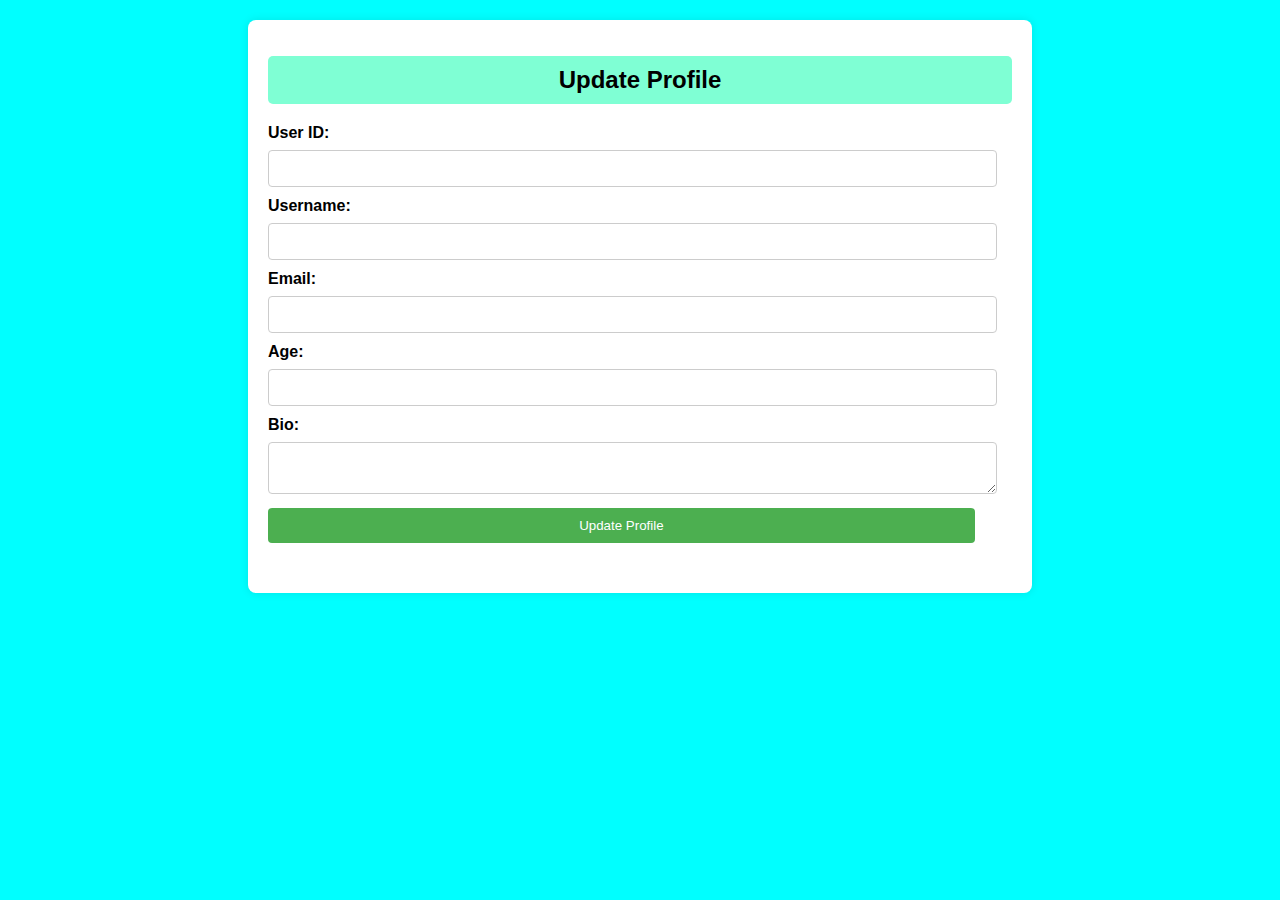
<file: updateUserProfile/index.html>
<!DOCTYPE html>
<html lang="en">
  <head>
    <meta charset="UTF-8" />
    <meta name="viewport" content="width=device-width, initial-scale=1.0" />
    <title>Update Profile</title>
    <link rel="stylesheet" href="styles.css" />
  </head>
  <body>
    <div class="container">
      <h1>Update Profile</h1>
      <form id="updateProfileForm">
        <label for="userId">User ID:</label>
        <input type="text" id="userId" name="user_id" required />

        <label for="username">Username:</label>
        <input type="text" id="username" name="username" />

        <label for="email">Email:</label>
        <input type="email" id="email" name="email" />

        <label for="age">Age:</label>
        <input type="number" id="age" name="age" />

        <label for="bio">Bio:</label>
        <textarea id="bio" name="bio"></textarea>

        <input type="submit" value="Update Profile" />
      </form>
      <div class="message" id="message"></div>
    </div>

    <script src="script.js"></script>
  </body>
</html>
</file>
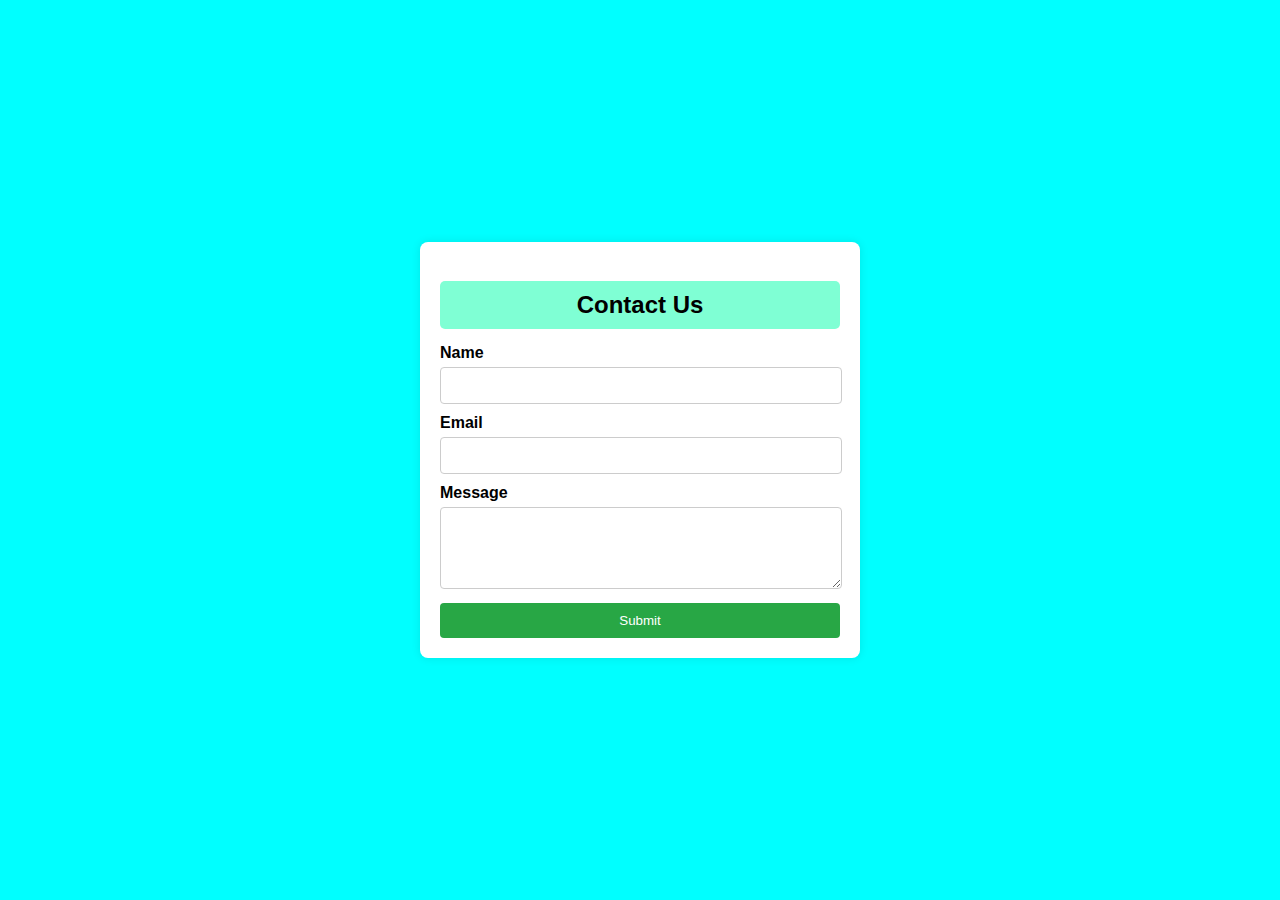
<file: contactus.html>
<!DOCTYPE html>
<html lang="en">
  <head>
    <meta charset="UTF-8" />
    <meta name="viewport" content="width=device-width, initial-scale=1.0" />
    <title>Contact Us</title>
    <link rel="stylesheet" href="contactus.css" />
  </head>
  <body>
    <div class="contact-form">
      <h2>Contact Us</h2>
      <form action="submit_form.php" method="post">
        <label for="name">Name</label>
        <input type="text" id="name" name="name" required />

        <label for="email">Email</label>
        <input type="email" id="email" name="email" required />

        <label for="message">Message</label>
        <textarea id="message" name="message" rows="4" required></textarea>

        <button type="submit">Submit</button>
      </form>
    </div>
  </body>
</html>
</file>
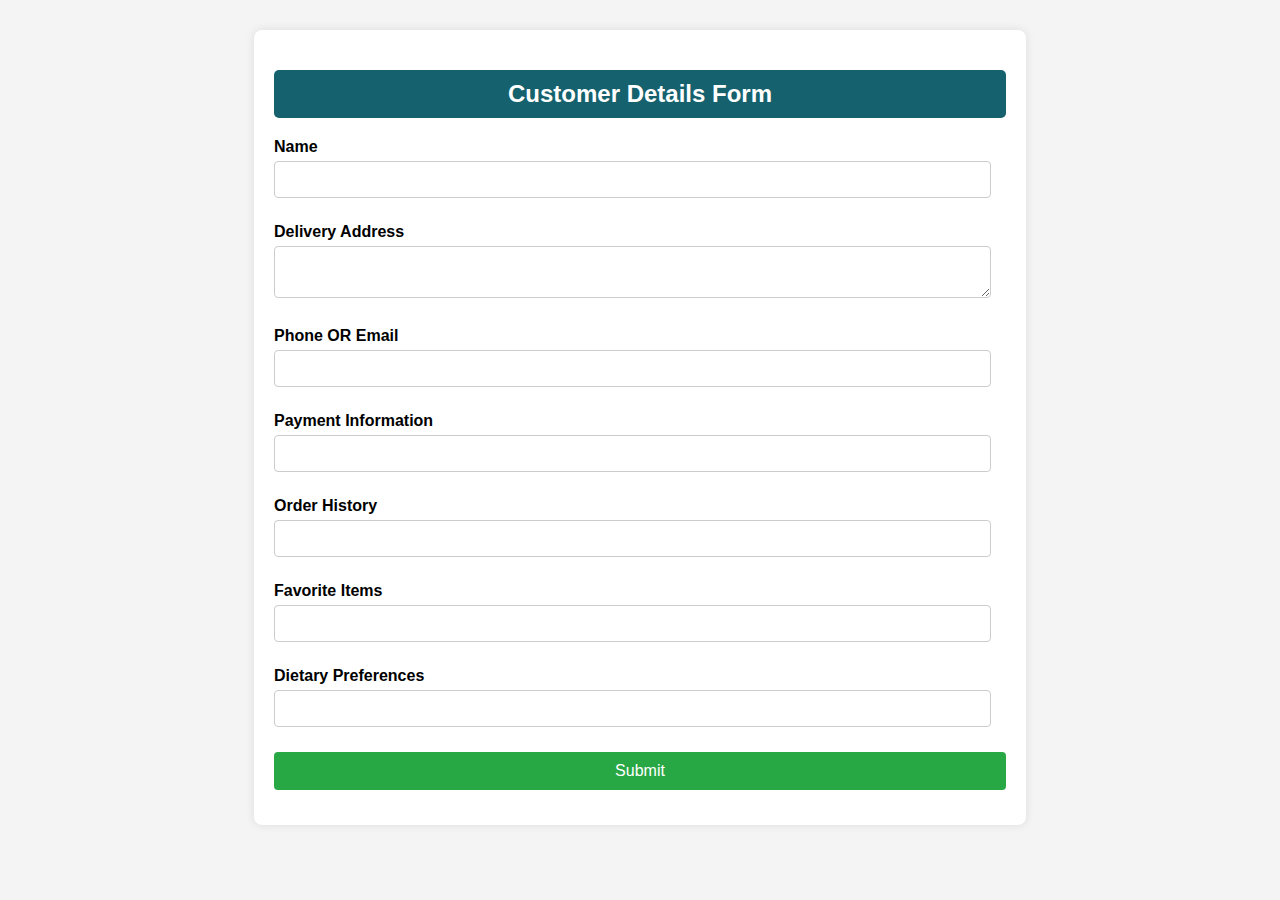
<file: customer.html>
<!DOCTYPE html>
<html lang="en">
  <head>
    <meta charset="UTF-8" />
    <meta name="viewport" content="width=device-width, initial-scale=1.0" />
    <title>Customer Details Form</title>
    <link rel="stylesheet" href="customer.css" />
  </head>
  <body>
    <div class="form-container">
      <h2>Customer Details Form</h2>
      <form action="submit_form.php" method="post">
        <div class="form-group">
          <label for="name">Name</label>
          <input type="text" id="name" name="name" required />
        </div>
        <div class="form-group">
          <label for="address">Delivery Address</label>
          <textarea id="address" name="address" required></textarea>
        </div>
        <div class="form-group">
          <label for="phone">Phone OR Email</label>
          <input type="tel" id="phone" name="phone" required />
        </div>
        <div class="form-group">
          <label for="payment">Payment Information</label>
          <input id="payment" name="payment" required />
        </div>
        <div class="form-group">
          <label for="orderhistory">Order History</label>
          <input type="text" id="orderhistory" name="orderhistory" required />
        </div>
        <div class="form-group">
          <label for="favorite">Favorite Items</label>
          <input type="text" id="favorite" name="favorite" required />
        </div>
        <div class="form-group">
          <label for="dietary">Dietary Preferences</label>
          <input type="text" id="dietary" name="dietary" required />
        </div>
        <div class="form-group">
          <button type="submit">Submit</button>
        </div>
      </form>
    </div>
  </body>
</html>
</file>
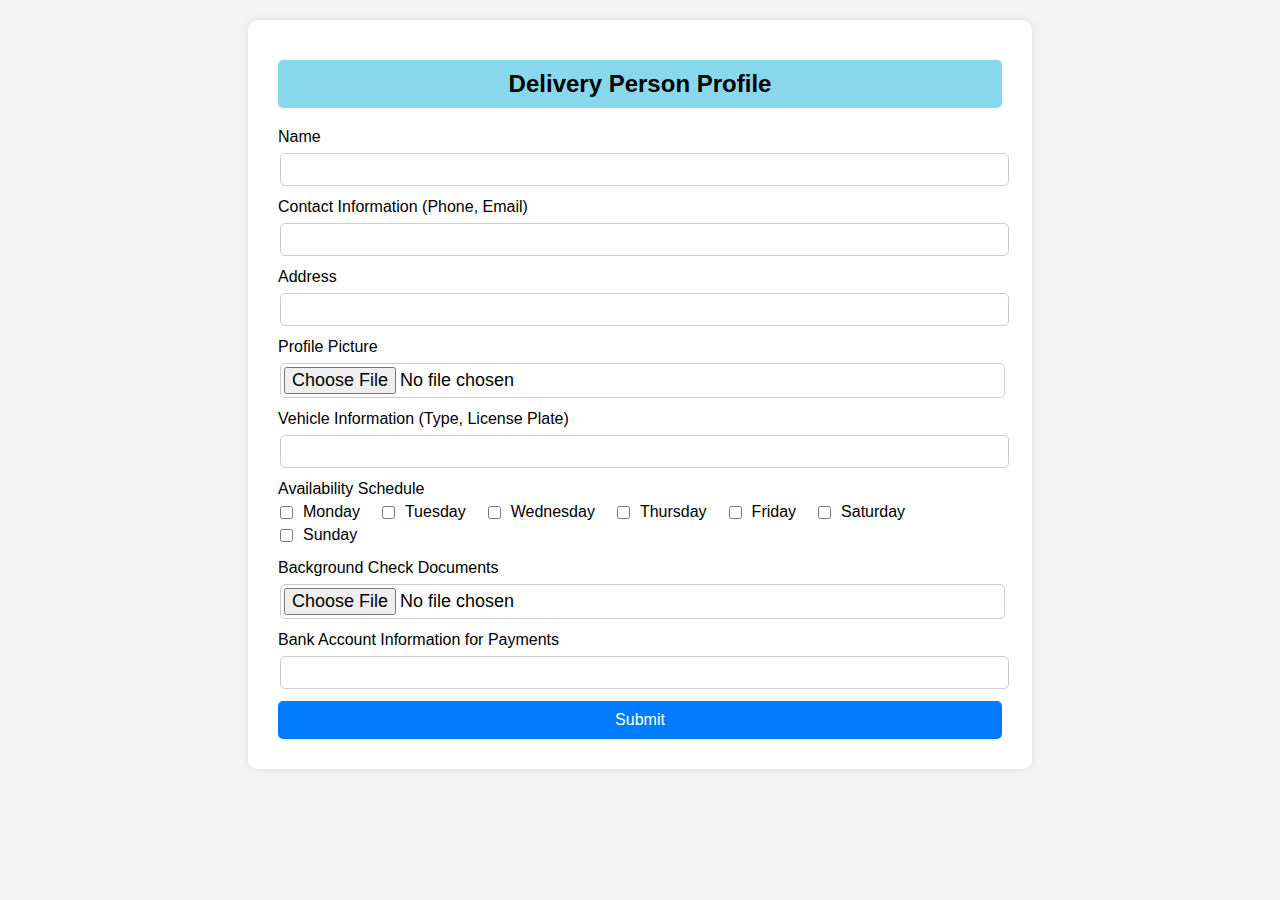
<file: Delivery.html>
<!DOCTYPE html>
<html lang="en">
  <head>
    <meta charset="UTF-8" />
    <meta name="viewport" content="width=device-width, initial-scale=1.0" />
    <title>Delivery Person Profile Page</title>
    <link rel="stylesheet" href="Delivery.css" />
  </head>
  <body>
    <div class="container">
      <h2>Delivery Person Profile</h2>
      <form>
        <div class="form-group">
          <label for="name">Name</label>
          <input type="text" id="name" name="name" required />
        </div>
        <div class="form-group">
          <label for="contact">Contact Information (Phone, Email)</label>
          <input type="text" id="contact" name="contact" required />
        </div>
        <div class="form-group">
          <label for="address">Address</label>
          <input type="text" id="address" name="address" required />
        </div>
        <div class="form-group">
          <label for="profile-picture">Profile Picture</label>
          <input
            type="file"
            id="profile-picture"
            name="profile-picture"
            accept="image/*"
            required />
        </div>
        <div class="form-group">
          <label for="vehicle">Vehicle Information (Type, License Plate)</label>
          <input type="text" id="vehicle" name="vehicle" required />
        </div>
        <div class="form-group">
          <label>Availability Schedule</label>
          <div class="availability">
            <label
              ><input type="checkbox" name="availability" value="Monday" />
              Monday</label
            >
            <label
              ><input type="checkbox" name="availability" value="Tuesday" />
              Tuesday</label
            >
            <label
              ><input type="checkbox" name="availability" value="Wednesday" />
              Wednesday</label
            >
            <label
              ><input type="checkbox" name="availability" value="Thursday" />
              Thursday</label
            >
            <label
              ><input type="checkbox" name="availability" value="Friday" />
              Friday</label
            >
            <label
              ><input type="checkbox" name="availability" value="Saturday" />
              Saturday</label
            >
            <label
              ><input type="checkbox" name="availability" value="Sunday" />
              Sunday</label
            >
          </div>
        </div>
        <div class="form-group">
          <label for="background-check">Background Check Documents</label>
          <input
            type="file"
            id="background-check"
            name="background-check"
            accept=".pdf,.doc,.docx"
            required />
        </div>
        <div class="form-group">
          <label for="bank-account"
            >Bank Account Information for Payments</label
          >
          <input type="text" id="bank-account" name="bank-account" required />
        </div>
        <div class="form-group">
          <button type="submit">Submit</button>
        </div>
      </form>
    </div>
  </body>
</html>
</file>
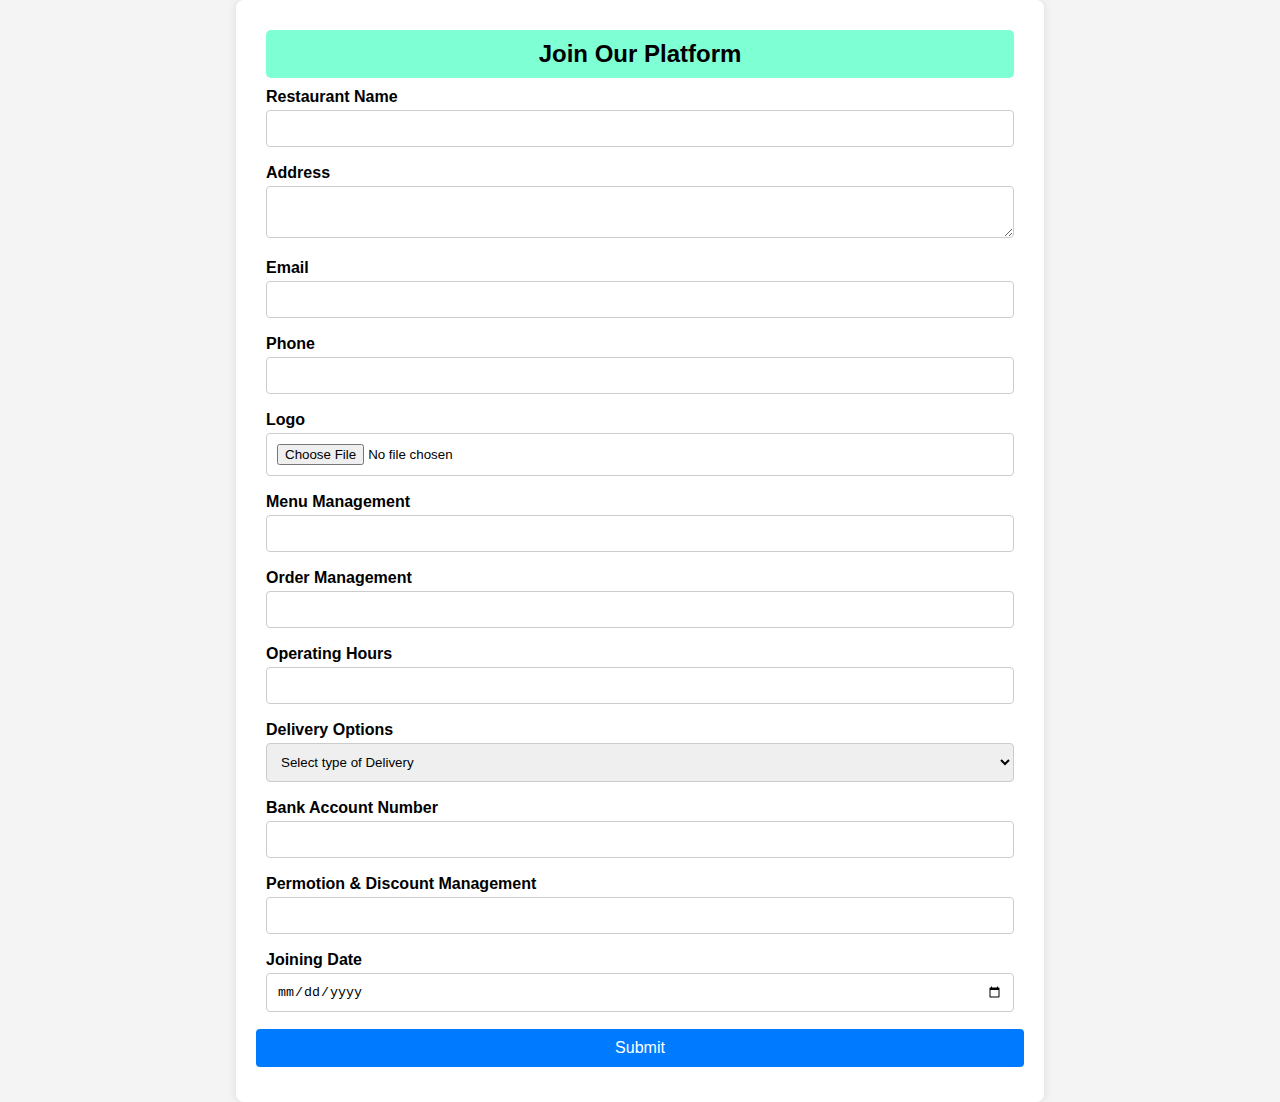
<file: Restaurant.html>
<!DOCTYPE html>
<html lang="en">
  <head>
    <meta charset="UTF-8" />
    <meta name="viewport" content="width=device-width, initial-scale=1.0" />
    <title>Restaurant Join Us Form</title>
    <link rel="stylesheet" href="Restaurent.css" />
  </head>
  <body>
    <div class="form-container">
      <h2>Join Our Platform</h2>
      <form action="submit_form.php" method="post">
        <div class="form-group">
          <label for="restaurantName">Restaurant Name</label>
          <input
            type="text"
            id="restaurantName"
            name="restaurantName"
            required />
        </div>
        <div class="form-group">
          <label for="address">Address</label>
          <textarea type="text" id="address" name="address" required></textarea>
        </div>

        <div class="form-group">
          <label for="email">Email</label>
          <input type="email" id="email" name="email" required />
        </div>
        <div class="form-group">
          <label for="phone">Phone</label>
          <input type="tel" id="phone" name="phone" required />
        </div>

        <div class="form-group">
          <label for="Logo">Logo</label>
          <input type="file" id="logo" name="logo" required />
        </div>

        <div class="form-group">
          <label for="menu">Menu Management</label>
          <input type="text" id="menu" name="menu" required />
        </div>

        <div class="form-group">
          <label for="management">Order Management</label>
          <input type="text" id="city" name="city" required />
        </div>
        <div class="form-group">
          <label for="hour">Operating Hours</label>
          <input type="number" id="hour" name="hour" required />
        </div>

        <div class="form-group">
          <label for="country">Delivery Options</label>
          <select id="country" name="country" required>
            <option value="">Select type of Delivery</option>
            <option value="in-houuse">In-houuse Delivary</option>
            <option value="use Platform">
              Use Platform's Delivery Personel
            </option>
            <option value="other">Other</option>
          </select>
        </div>

        <div class="form-group">
          <label for="bank">Bank Account Number</label>
          <input type="number" id="bank" name="bank" required />
        </div>

        <div class="form-group">
          <label for="Permotion">Permotion & Discount Management</label>
          <input type="number" id="permotion" name="permotion" required />
        </div>

        <div class="form-group">
          <label for="joinDate">Joining Date</label>
          <input type="date" id="joinDate" name="joinDate" required />
        </div>
        <div class="form-group">
          <button type="submit">Submit</button>
        </div>
      </form>
    </div>
  </body>
</html>
</file>
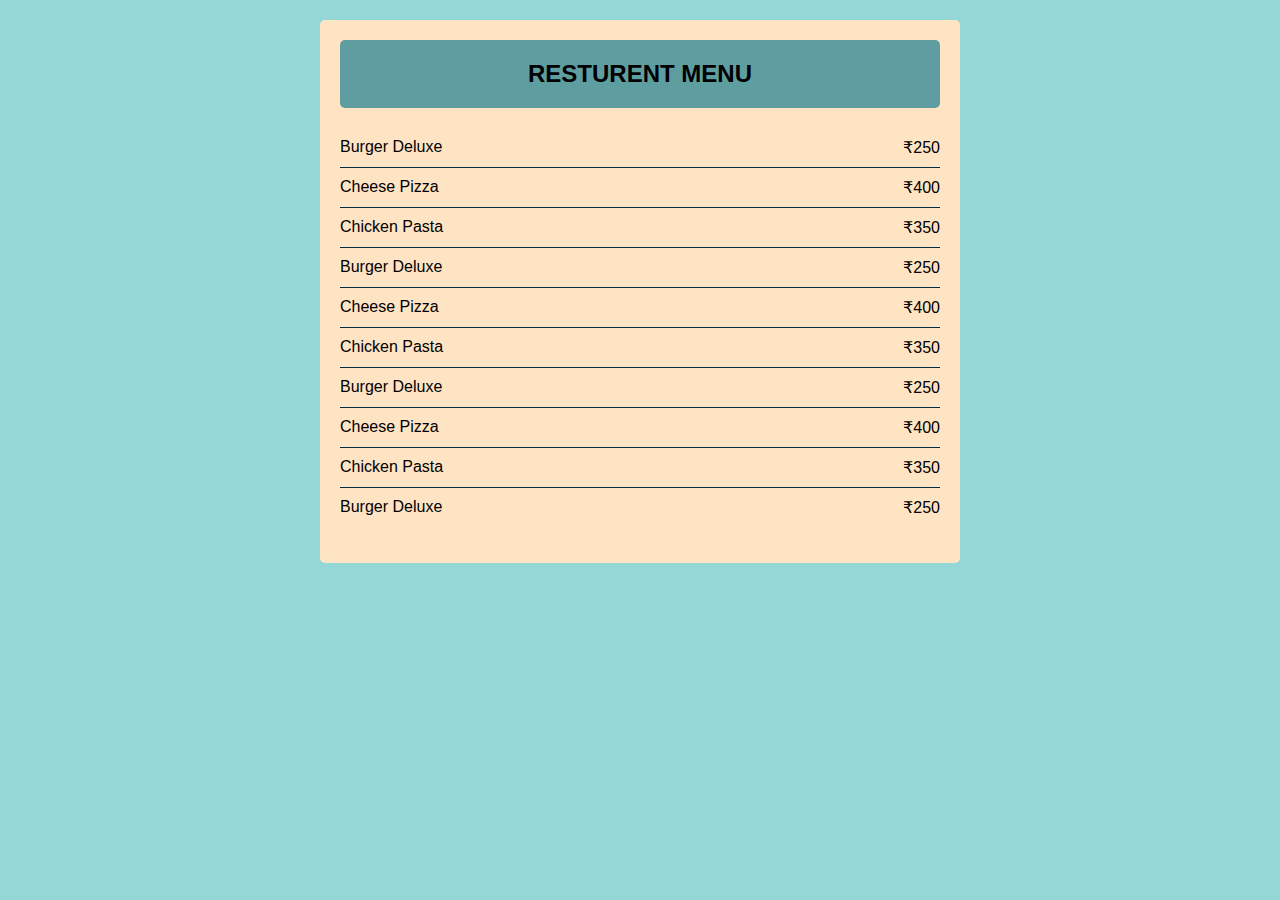
<file: menu/menudetails.html>
<!DOCTYPE html>
<html lang="en">
  <head>
    <meta charset="UTF-8" />
    <meta name="viewport" content="width=device-width, initial-scale=1.0" />
    <title>Restaurant Menu</title>
    <link rel="stylesheet" href="ResturentMenu.css" />
  </head>
  <body>
    <div class="menu-details">
      <h2 class="text">RESTURENT MENU</h2>
      <ul>
        <li><span>Burger Deluxe</span><span>₹250 </span></li>
        <li><span>Cheese Pizza</span><span>₹400 </span></li>
        <li><span>Chicken Pasta</span><span>₹350 </span></li>
        <li><span>Burger Deluxe</span><span>₹250 </span></li>
        <li><span>Cheese Pizza</span><span>₹400 </span></li>
        <li><span>Chicken Pasta</span><span>₹350 </span></li>
        <li><span>Burger Deluxe</span><span>₹250 </span></li>
        <li><span>Cheese Pizza</span><span>₹400 </span></li>
        <li><span>Chicken Pasta</span><span>₹350 </span></li>
        <li><span>Burger Deluxe</span><span>₹250 </span></li>
      </ul>
    </div>
  </body>
</html>
</file>
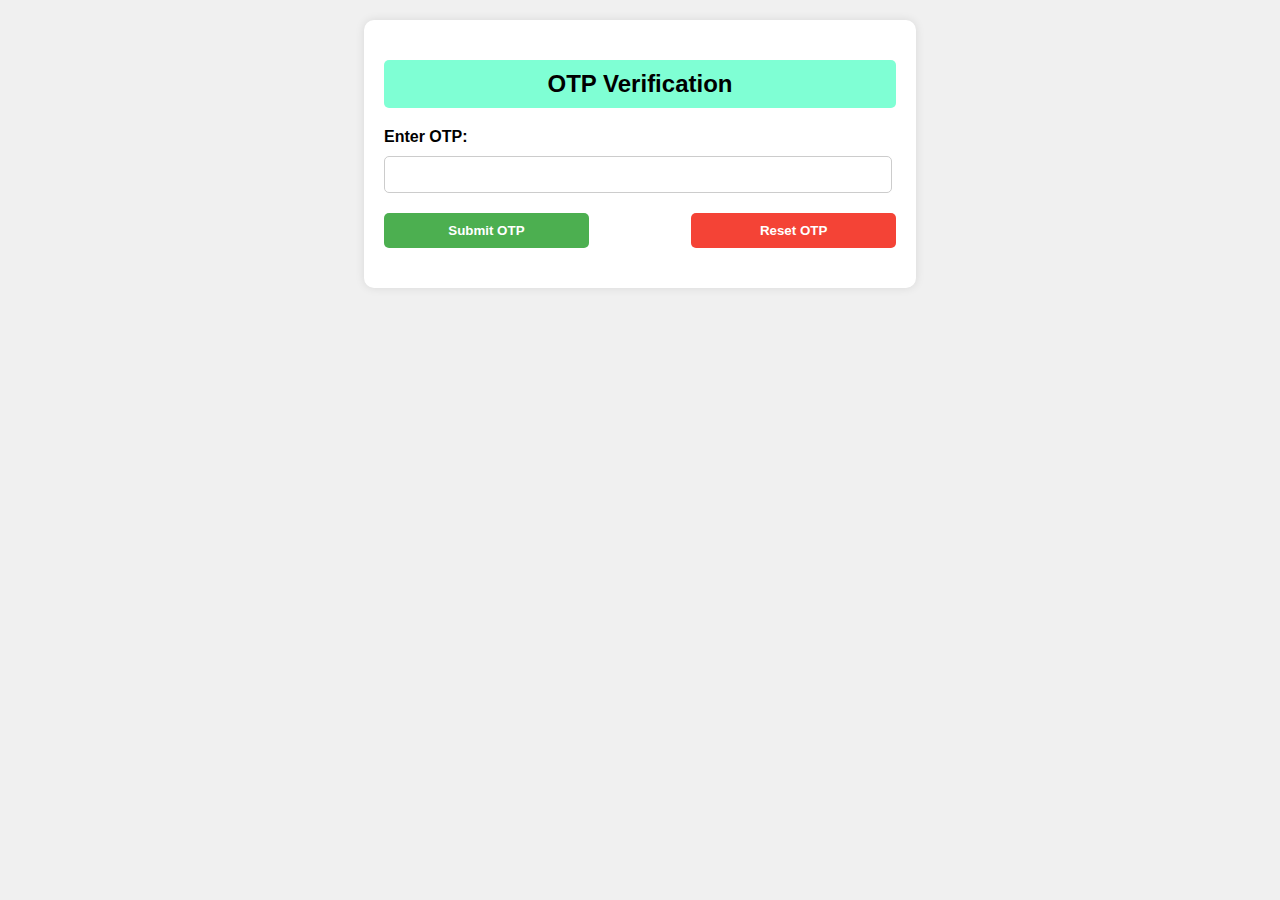
<file: otp/otpform.html>
<!DOCTYPE html>
<html lang="en">
  <head>
    <meta charset="UTF-8" />
    <meta name="viewport" content="width=device-width, initial-scale=1.0" />
    <title>OTP Verification Form</title>
    <link rel="stylesheet" href="styles.css" />
  </head>
  <body>
    <div class="otp-form-container">
      <h2>OTP Verification</h2>
      <form id="otpForm">
        <label for="otp">Enter OTP:</label>
        <input type="text" id="otp" name="otp" maxlength="6" required />
        <div class="button-container">
          <button type="submit">Submit OTP</button>
          <button type="button" id="resetOtpButton">Reset OTP</button>
        </div>
      </form>
      <p id="message"></p>
    </div>
    <script src="script.js"></script>
  </body>
</html>
</file>
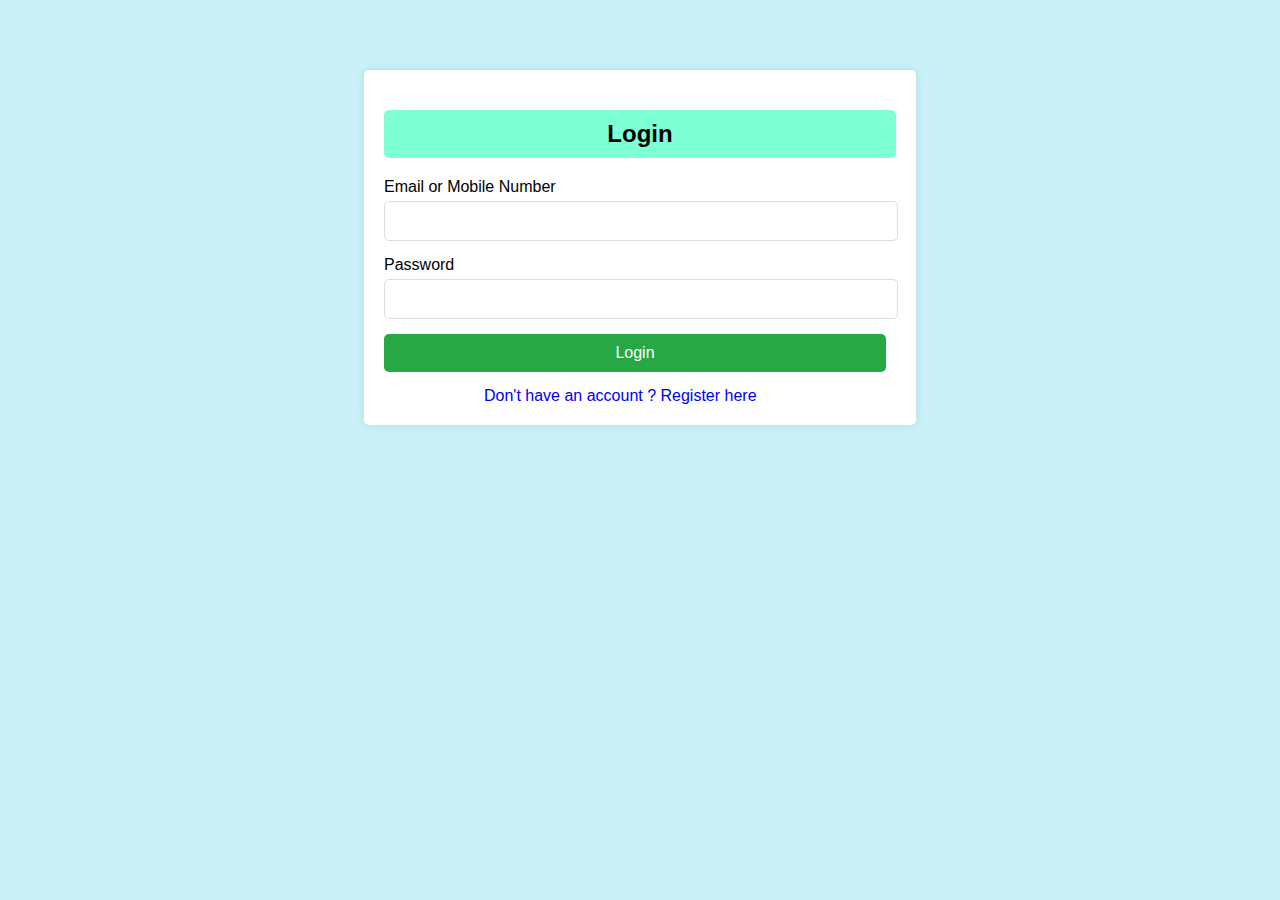
<file: userform/Login.html>
<!DOCTYPE html>
<html lang="en">
  <head>
    <meta charset="UTF-8" />
    <meta name="viewport" content="width=device-width, initial-scale=1.0" />
    <title>User Registration Form</title>
    <link rel="stylesheet" href="Login.css" />
  </head>
  <body>
    <div class="registration-form">
      <h2>Login</h2>
      <form action="/submit_registration" method="post">
        <div class="form-group">
          <label for="email_or_mobile">Email or Mobile Number</label>
          <input
            type="text"
            id="email_or_mobile"
            name="email_or_mobile"
            required />
        </div>
        <div class="form-group">
          <label for="password">Password</label>
          <input type="password" id="password" name="password" required />
        </div>

        <div class="form-group">
          <input type="submit" value="Login" />
        </div>
        <a href="Signup.html">Don't have an account ? Register here</a>
      </form>
    </div>
  </body>
</html>
</file>
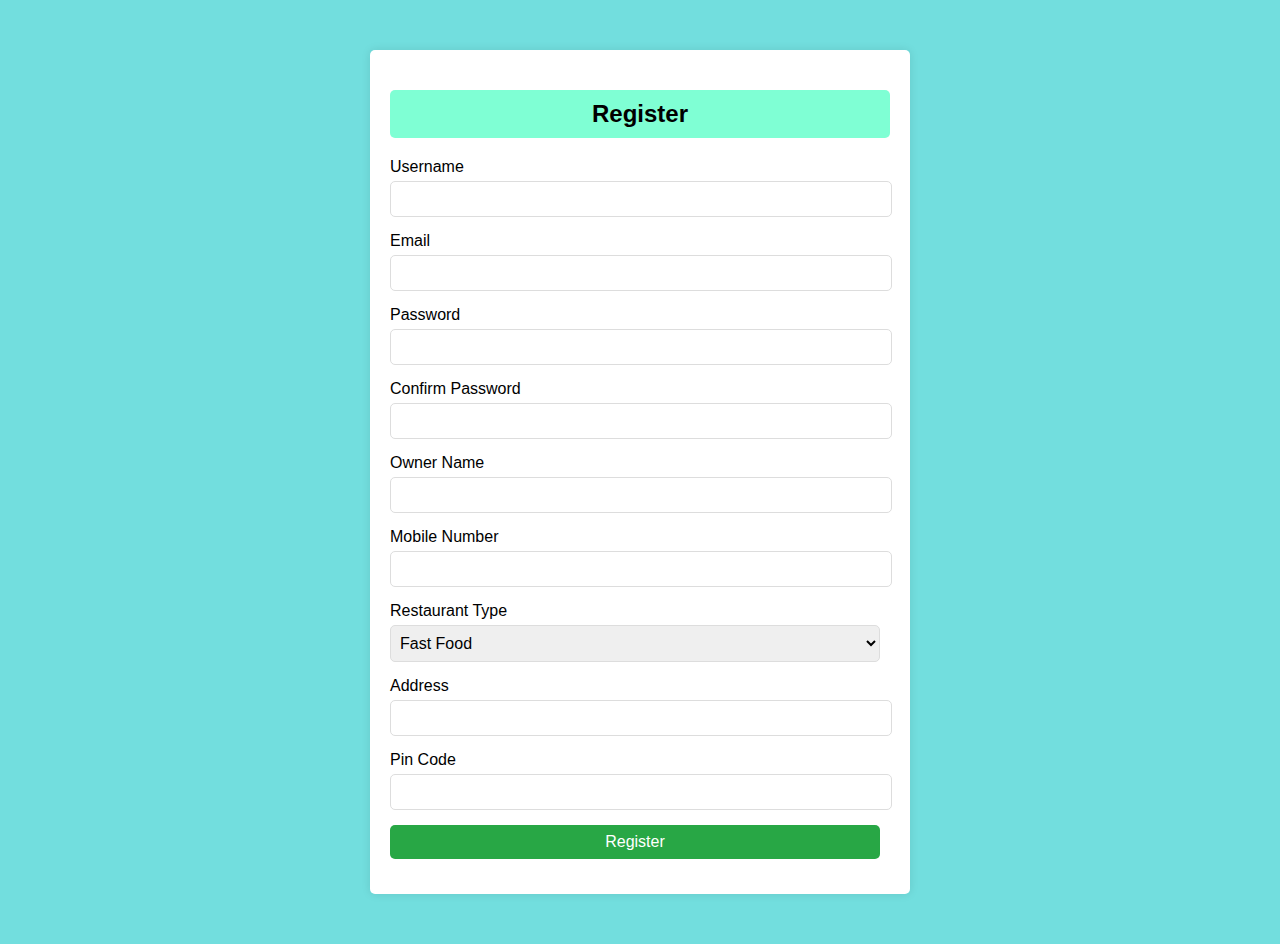
<file: userform/Signup.html>
<!DOCTYPE html>
<html lang="en">
  <head>
    <meta charset="UTF-8" />
    <meta name="viewport" content="width=device-width, initial-scale=1.0" />
    <title>User Registration and Restaurant Details Form</title>
    <link rel="stylesheet" href="signup.css" />
  </head>
  <body>
    <div class="form-container">
      <h2>Register</h2>
      <form action="/submit_registration" method="post">
        <div class="form-group">
          <label for="username">Username</label>
          <input type="text" id="username" name="username" required />
        </div>
        <div class="form-group">
          <label for="email">Email</label>
          <input type="email" id="email" name="email" required />
        </div>
        <div class="form-group">
          <label for="password">Password</label>
          <input type="password" id="password" name="password" required />
        </div>
        <div class="form-group">
          <label for="confirm_password">Confirm Password</label>
          <input
            type="password"
            id="confirm_password"
            name="confirm_password"
            required />
        </div>

        <div class="form-group">
          <label for="owner_name">Owner Name</label>
          <input type="text" id="owner_name" name="owner_name" required />
        </div>
        <div class="form-group">
          <label for="mobile_number">Mobile Number</label>
          <input type="text" id="mobile_number" name="mobile_number" required />
        </div>
        <div class="form-group">
          <label for="restaurant_type">Restaurant Type</label>
          <select id="restaurant_type" name="restaurant_type" required>
            <option value="fast_food">Fast Food</option>
            <option value="casual_dining">Casual Dining</option>
            <option value="fine_dining">Fine Dining</option>
            <option value="cafe">Cafe</option>
            <option value="buffet">Buffet</option>
            <option value="food_truck">Food Truck</option>
          </select>
        </div>
        <div class="form-group">
          <label for="address">Address</label>
          <input type="text" id="address" name="address" required />
        </div>
        <div class="form-group">
          <label for="pin_code">Pin Code</label>
          <input type="text" id="pin_code" name="pin_code" required />
        </div>

        <div class="form-group">
          <input type="submit" value="Register" />
        </div>
      </form>
    </div>
  </body>
</html>
</file>
<file: updateUserProfile/styles.css>
body {
  font-family: Arial, sans-serif;
  background-color: #f4f4f4;
  display: flex;
  justify-content: center;
  align-items: center;
  margin: 20px 20px;
  background-color: aqua;
}
.container {
  background-color: #fff;
  padding: 20px;
  border-radius: 8px;
  box-shadow: 0 0 10px rgba(0, 0, 0, 0.1);
  width: 60%;
}
.container h1 {
  margin-bottom: 20px;
  font-size: 24px;
  text-align: center;
}
.container label {
  display: block;
  margin-bottom: 8px;
  font-weight: bold;
}
.container input[type="text"],
.container input[type="email"],
.container input[type="number"],
.container input[type="submit"],
.container textarea {
  width: 95%;
  padding: 10px;
  margin-bottom: 10px;
  border: 1px solid #ccc;
  border-radius: 4px;
}
.container input[type="submit"] {
  background-color: #4caf50;
  color: white;
  border: none;
  cursor: pointer;
  transition: background-color 0.3s;
}
.container input[type="submit"]:hover {
  background-color: #45a049;
}
h1 {
  background-color: aquamarine;
  padding: 10px;
  border-radius: 5px;
}
.message {
  margin-top: 20px;
  font-size: 18px;
  text-align: center;
  color: green;
}
</file>
<file: contactus.css>
body {
  font-family: Arial, sans-serif;
  margin: 0;
  padding: 0;
  display: flex;
  flex-direction: column;
  align-items: center;
  justify-content: center;
  height: 100vh;
  background-color: #f4f4f4;
  background-color: aqua;
}
.contact-form {
  background: #fff;
  padding: 20px;
  border-radius: 8px;
  box-shadow: 0 0 10px rgba(0, 0, 0, 0.1);
  width: 100%;
  max-width: 400px;
  margin: 10px 20px;
}
.contact-form h2 {
  text-align: center;
  background-color: aquamarine;
  border-radius: 5px;
  padding: 10px;
  margin-bottom: 15px;
}
.contact-form label {
  display: block;
  margin-bottom: 5px;
  font-weight: bold;
}
.contact-form input,
.contact-form textarea {
  width: calc(100% - 20px);
  padding: 10px;
  margin-bottom: 10px;
  border: 1px solid #ccc;
  border-radius: 4px;
}
.contact-form button {
  background-color: #28a745;
  color: white;
  border: none;
  padding: 10px 20px;
  border-radius: 4px;
  cursor: pointer;
  width: 100%;
}
.contact-form button:hover {
  background-color: #218838;
}
@media (max-width: 600px) {
  .contact-form {
    width: 90%;
    padding: 15px;
  }
  .contact-form input,
  .contact-form textarea {
    width: calc(100% - 10px);
    padding: 8px;
  }
  .contact-form button {
    padding: 8px;
  }
}
</file>
<file: customer.css>
body {
  font-family: Arial, sans-serif;
  background-color: #f4f4f4;
  padding: 10px;
  display: flex;
  justify-content: center;
  align-items: center;
  margin: 20px;
}
.form-container {
  background-color: white;
  padding: 20px;
  border-radius: 8px;
  box-shadow: 0 0 10px rgba(0, 0, 0, 0.1);
  width: 100%;
  max-width: 60%;
}
.form-container h2 {
  text-align: center;
  margin-bottom: 20px;
  background-color: #15616d;
  padding: 10px;
  border-radius: 5px;
  color: white;
}
.form-group {
  margin-bottom: 15px;
}
.form-group label {
  display: block;
  margin-bottom: 5px;
  font-weight: bold;
}
.form-group input,
.form-group select,
.form-group textarea {
  width: 95%;
  padding: 10px;
  margin-bottom: 10px;
  border: 1px solid #ccc;
  border-radius: 4px;
}
.form-group textarea {
  resize: vertical;
}
.form-group button {
  background-color: #28a745;
  color: white;
  border: none;
  padding: 10px 20px;
  border-radius: 4px;
  cursor: pointer;
  width: 100%;
  font-size: 16px;
}
.form-group button:hover {
  background-color: #218838;
}

@media (max-width: 768px) {
  .form-container {
    max-width: 80%;
    padding: 15px;
  }
  .form-group input,
  .form-group select,
  .form-group textarea {
    padding: 8px;
  }
  .form-group button {
    padding: 10px;
    font-size: 14px;
  }
}

@media (max-width: 480px) {
  .form-container {
    max-width: 100%;
    padding: 10px;
  }
  .form-group input,
  .form-group select,
  .form-group textarea {
    padding: 6px;
  }
  .form-group button {
    padding: 8px;
    font-size: 12px;
  }
}
</file>
<file: Delivery.css>
body {
  font-family: Arial, sans-serif;
  margin: 20px;
  padding: 0;
  box-sizing: border-box;
  background-color: #f4f4f4;
}
.container {
  max-width: 60%;
  margin: auto;
  padding: 20px;
  background-color: white;
  border-radius: 10px;
  box-shadow: 0 0 10px rgba(0, 0, 0, 0.1);
}
h2 {
  text-align: center;
  margin: 20px 10px;
  background-color: #88d7eb;
  padding: 10px;
  border-radius: 5px;
}
.form-group {
  margin: 10px;
}
.form-group label {
  display: block;
  margin-bottom: 5px;
}
.form-group input,
.form-group select,
.form-group textarea {
  width: 99%;
  padding: 5px;
  margin: 2px;
  font-size: large;
  border: 1px solid #ccc;
  border-radius: 5px;
}
.form-group input[type="file"] {
  padding: 3px;
}
.form-group textarea {
  resize: vertical;
}
.form-group .availability {
  display: flex;
  flex-wrap: wrap;
}
.form-group .availability input {
  width: auto;
  margin-right: 10px;
}
.form-group .availability label {
  margin-right: 20px;
  display: flex;
  align-items: center;
}
.form-group button {
  width: 100%;
  padding: 10px;
  background-color: #007bff;
  border: none;
  color: white;
  font-size: 16px;
  border-radius: 5px;
  cursor: pointer;
}
.form-group button:hover {
  background-color: #0056b3;
}

@media (max-width: 768px) {
  .container {
    max-width: 90%;
    padding: 15px;
  }
  .form-group input,
  .form-group select,
  .form-group textarea {
    padding: 8px;
  }
  .form-group button {
    padding: 8px;
    font-size: 14px;
  }
  .form-group .availability label {
    margin-right: 10px;
  }
}

@media (max-width: 480px) {
  .container {
    max-width: 100%;
    padding: 10px;
  }
  .form-group input,
  .form-group select,
  .form-group textarea {
    padding: 6px;
  }
  .form-group button {
    padding: 6px;
    font-size: 12px;
  }
  .form-group .availability {
    flex-direction: column;
  }
  .form-group .availability label {
    margin-right: 0;
    margin-bottom: 5px;
  }
}
</file>
<file: Restaurent.css>
body {
  font-family: Arial, sans-serif;
  background-color: #f4f4f4;
  margin: 0;
  display: flex;
  justify-content: center;
  align-items: center;
}
.form-container {
  background-color: white;
  padding: 20px;
  border-radius: 8px;
  box-shadow: 0 0 10px rgba(0, 0, 0, 0.1);
  width: 100%;
  max-width: 60%;
}
.form-container h2 {
  text-align: center;
  margin-bottom: 20px;
  background-color: aquamarine;
  padding: 10px;
  margin: 10px;
  border-radius: 5px;
}
.form-group {
  margin-bottom: 15px;
}
.form-group label {
  display: block;
  margin: 2px 10px;
  font-weight: bold;
}
.form-group input,
.form-group textarea,
.form-group select {
  width: calc(100% - 20px);
  padding: 10px;
  margin: 2px 10px;
  border: 1px solid #ccc;
  border-radius: 4px;
  box-sizing: border-box;
}
.form-group textarea {
  resize: vertical;
}
.form-group button {
  background-color: #007bff;
  color: white;
  border: none;
  padding: 10px 20px;
  border-radius: 4px;
  cursor: pointer;
  width: 100%;
  font-size: 16px;
}
.form-group button:hover {
  background-color: #0056b3;
}
@media (max-width: 600px) {
  .form-container {
    padding: 15px;
  }
  .form-group input,
  .form-group textarea,
  .form-group select {
    width: calc(100% - 15px);
    padding: 8px;
  }
  .form-group button {
    padding: 8px 16px;
    font-size: 14px;
  }
}
</file>
<file: menu/ResturentMenu.css>
body {
  font-family: Arial, sans-serif;
  background-color: #f8f8f8;
  margin: 0;
  padding: 20px;
  display: flex;
  justify-content: center;
  align-items: center;
  background-color: rgb(149, 214, 214);
}
.text {
  background-color: cadetblue;
  padding: 20px;
  text-align: center;
  border-radius: 5px;
}

.menu-details {
  padding: 20px;
  width: 600px;
  border-radius: 5px;
  background-color: bisque;
}

.menu-details h2 {
  margin: 0;
  margin-bottom: 20px;
  font-size: 24px;
}

.menu-details ul {
  list-style: none;
  border-radius: 2px solid red;

  padding: 0;
}

.menu-details li {
  display: flex;
  border-radius: 2px solid red;
  justify-content: space-between;
  padding: 10px 0;
  border-bottom: 1px solid #003049;
}

.menu-details li:last-child {
  border-bottom: none;
}

.menu-details span {
  font-size: 16px;
}
</file>
<file: otp/styles.css>
body {
  font-family: Arial, sans-serif;
  display: flex;
  justify-content: center;
  align-items: center;
  margin: 20px auto;
  background-color: #f0f0f0;
}

h2 {
  text-align: center;
  background-color: aquamarine;
  padding: 10px;
  border-radius: 5px;
}

.otp-form-container {
  background-color: #ffffff;
  padding: 20px;
  border-radius: 10px;
  box-shadow: 0 0 10px rgba(0, 0, 0, 0.1);
  width: 40%;
}

.otp-form-container h2 {
  margin-bottom: 20px;
}

.otp-form-container label {
  display: block;
  margin-bottom: 10px;
  font-weight: bold;
}

.otp-form-container input {
  width: 95%;
  padding: 10px;
  margin-bottom: 20px;
  border: 1px solid #ccc;
  border-radius: 5px;
}

.button-container {
  display: flex;
  justify-content: space-between;
}

.button-container button {
  padding: 10px 20px;
  border: none;
  border-radius: 5px;
  cursor: pointer;
  font-weight: bold;
  width: 40%;
}

button[type="submit"] {
  background-color: #4caf50;
  color: white;
}

button[type="button"] {
  background-color: #f44336;
  color: white;
}

#message {
  margin-top: 20px;
  color: red;
}

@media (max-width: 768px) {
  .otp-form-container {
    width: 60%;
  }

  .button-container {
    flex-direction: column;
  }

  .button-container button {
    width: 100%;
    margin: 10px 0;
  }
}

@media (max-width: 480px) {
  .otp-form-container {
    width: 50%;
  }

  body {
    margin: 5px;
  }
}
</file>
<file: userform/Login.css>
body {
  font-family: Arial, sans-serif;
  background-color: #f4f4f4;
  display: flex;
  justify-content: center;
  align-items: center;
  margin: 50px auto;
  background-color: #caf0f8;
}
.registration-form {
  margin: 20px;
  background: #fff;
  padding: 20px;
  border-radius: 5px;
  box-shadow: 0 0 10px rgba(0, 0, 0, 0.1);
  width: 40%;
}
.registration-form h2 {
  margin-bottom: 20px;
  font-size: 24px;
  text-align: center;
  background-color: aquamarine;
  padding: 10px;
  border-radius: 5px;
}
.registration-form .form-group {
  margin-bottom: 15px;
}
.registration-form .form-group label {
  display: block;
  margin-bottom: 5px;
}
.registration-form .form-group input {
  width: calc(100% - 10px);
  padding: 10px 5px;
  font-size: 16px;
  border: 1px solid #ddd;
  border-radius: 5px;
}
.registration-form .form-group input[type="submit"] {
  background: #28a745;
  color: #fff;
  border: none;
  cursor: pointer;
}
.registration-form .form-group input[type="submit"]:hover {
  background: #218838;
}

a[href] {
  margin-left: 100px;
  text-decoration: none;
}
</file>
<file: userform/signup.css>
body {
  font-family: Arial, sans-serif;
  background-color: #f4f4f4;
  display: flex;
  justify-content: center;
  align-items: center;
  margin: 50px auto;
  background-color: rgb(114, 222, 222);
}
.form-container {
  background: #fff;
  padding: 20px;
  border-radius: 5px;
  box-shadow: 0 0 10px rgba(0, 0, 0, 0.1);
  width: 500px;
}
.form-container h2 {
  margin-bottom: 20px;
  font-size: 24px;
  text-align: center;
  background-color: aquamarine;
  padding: 10px;
  border-radius: 5px;
}
.form-group {
  margin-bottom: 15px;
}
.form-group label {
  display: block;
  margin-bottom: 5px;
}
.form-group input,
.form-group select {
  width: calc(100% - 10px);
  padding: 8px 5px;
  font-size: 16px;
  border: 1px solid #ddd;
  border-radius: 5px;
}
.form-group input[type="submit"] {
  background: #28a745;
  color: #fff;
  border: none;
  cursor: pointer;
}
.form-group input[type="submit"]:hover {
  background: #218838;
}
</file>
